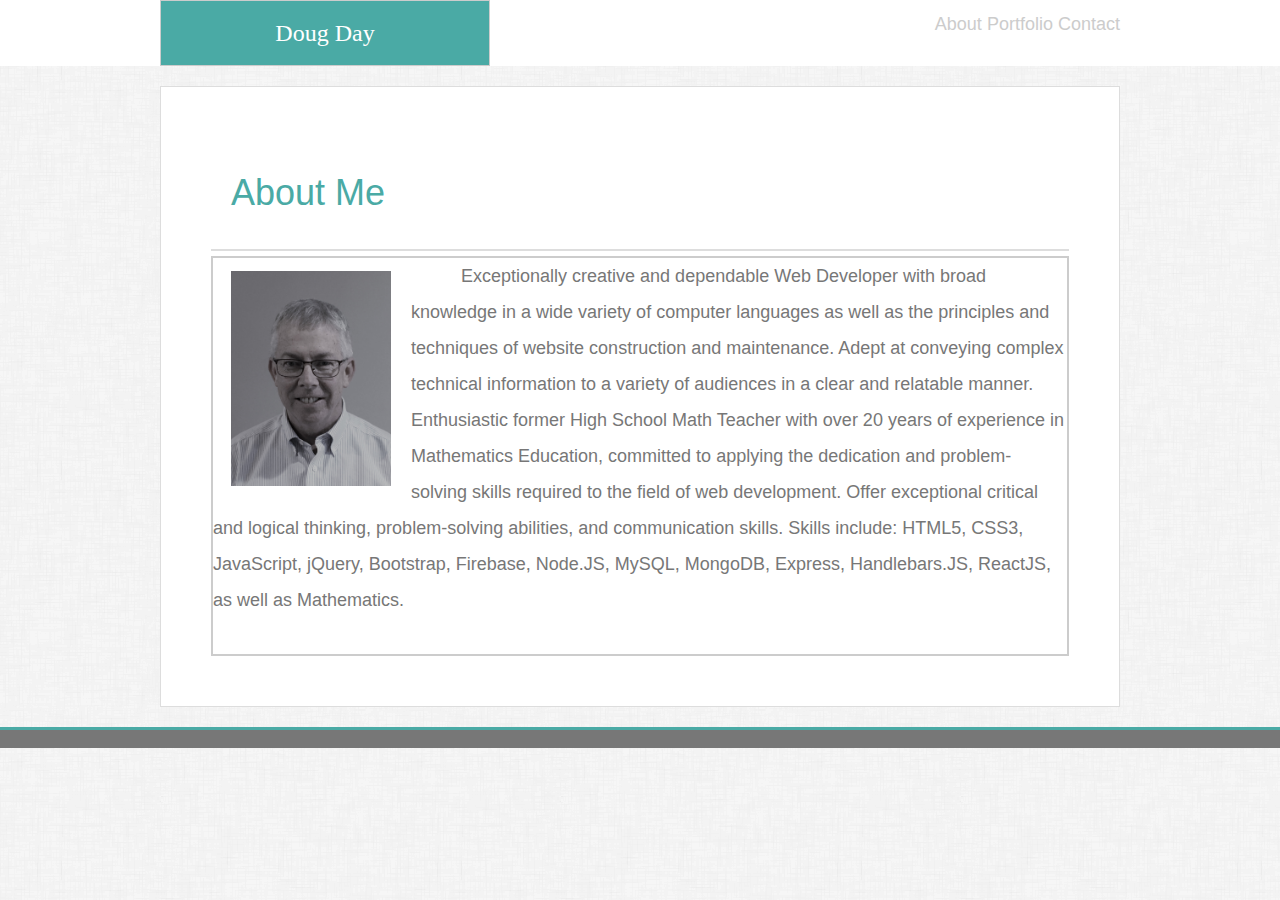
<file: index.html>
<!DOCTYPE html>
<html>
<head>
    <title>Responsive Portfolio</title>
    <link rel="stylesheet" href="Assets/css/reset.css">
    <meta name="viewport" content="width=device-width, initial-scale=1.0">
    <link rel="stylesheet" href="Assets/css/style.css" >
    <link rel="icon" 
      type="image/png" 
      href="https://tse1.mm.bing.net/th?id=OIP.1Z8yF9ZU1pla7-El-p4dOgHaHs&pid=15.1&P=0&w=300&h=300">
</head>
<body>

    <header>
            <div class="top">
                    <div class="name">Doug Day</div>
                    <ul>
                        <li><a href="index.html">About</a></li>
                        <li><a href="portfolio.html">Portfolio</a></li>
                        <li><a href="contact.html">Contact</a></li>
                        
                    </ul>
            </div>
    </header>
    
        
    <section>
            
    <h2>About Me</h2>
    
    <img id="dougpic" src="./Assets/images/Doug18(2).jpg">
    
    <p>Exceptionally creative and dependable Web Developer with broad knowledge in a wide variety of computer languages
         as well as the principles and techniques of website construction and maintenance. Adept at conveying complex technical information
          to a variety of audiences in a clear and relatable manner.
    Enthusiastic former High School Math Teacher with over 20 years of experience in Mathematics Education, committed to applying 
    the dedication and problem-solving skills required to the field of web development.
        Offer exceptional critical and logical thinking, problem-solving abilities, and communication skills.
        Skills include: HTML5, CSS3, JavaScript, jQuery, Bootstrap, Firebase, Node.JS, MySQL, MongoDB, Express, Handlebars.JS, ReactJS,
        as well as Mathematics.



        <br>






        
        <br>
          
        </p>
        </div>
        </div>
    </section>
    <div class="absolute">a</div>
   
</body>

</html>
</file>
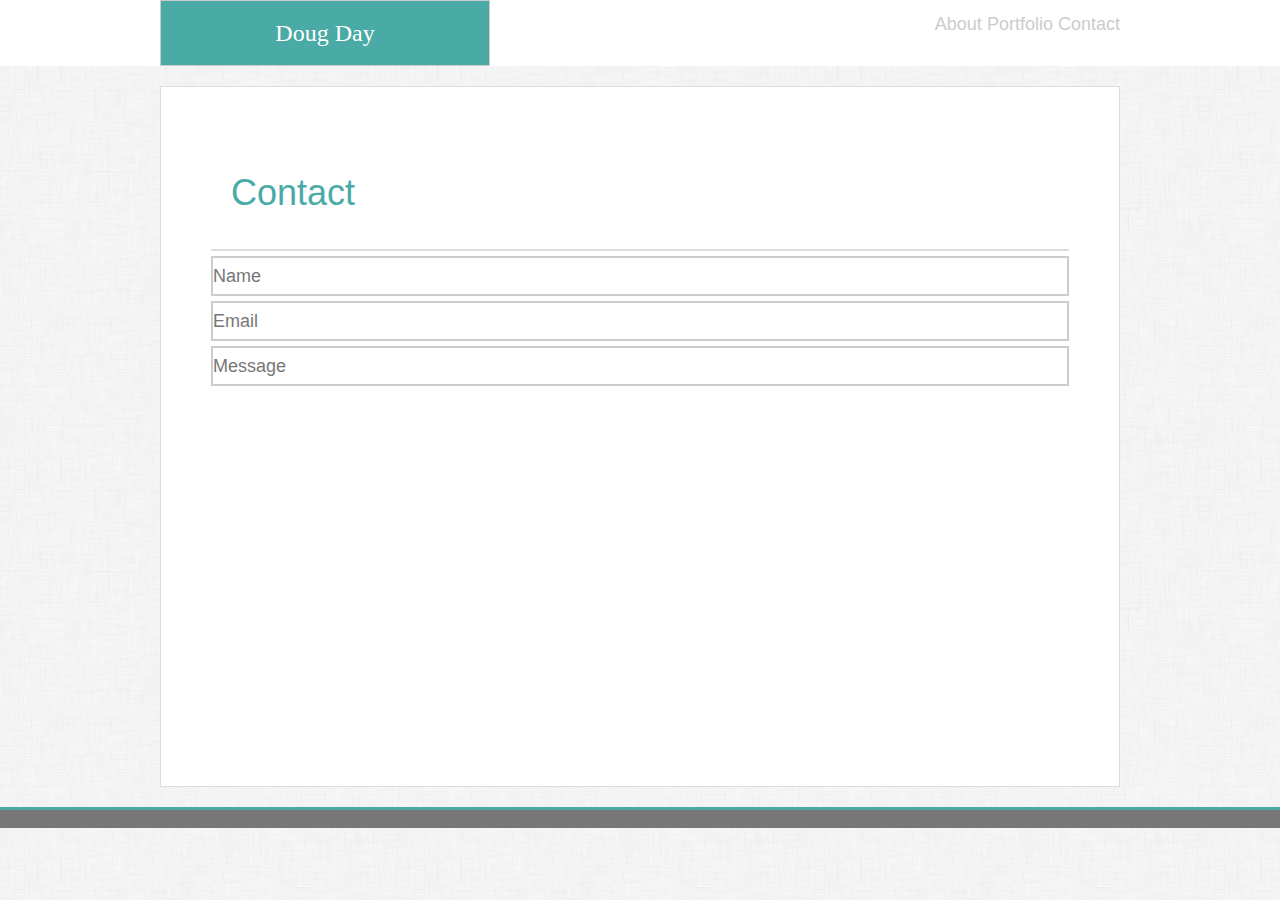
<file: contact.html>
<!DOCTYPE html>
<html>
<head>
    <title>Responsive Portfolio</title>
    <link rel="stylesheet" href="Assets/css/reset.css">
    <meta name="viewport" content="width=device-width, initial-scale=1.0">
    <link rel="stylesheet" href="Assets/css/style.css" >
    <link rel="icon" 
      type="image/png" 
      href="https://tse1.mm.bing.net/th?id=OIP.1Z8yF9ZU1pla7-El-p4dOgHaHs&pid=15.1&P=0&w=300&h=300">
</head>
<body>
    <header>
    <div class="top">
        <div class="name">Doug Day</div>
        <ul>
            <li><a href="index.html">About</a></li>
            <li><a href="portfolio.html">Portfolio</a></li>
            <li><a href="contact.html">Contact</a></li>
        </ul>
        </div>
    </header>
    <section>
        <h2>Contact</h2>
        <div class="name2">Name</div>
        <div class="email">Email</div>
        <div class="message">Message</div>
        
    </section>
    <div class="absolute">a</div>
    
</body>
</file>
<file: Assets/css/style.css>
body {
    background-color: #777;
    font-family: Arial, Helvetica, sans-serif;
    color: #777;
    font-size: 18px;
    background-image: url('../images/dust_scratches.png');
    /* min-height: 100vh;
    position: relative; */
}
html {
    min-height: 100vh;
    position: relative;
}
div.name {
    background-color: #4aaaa5;
    color: white;
    border: solid #cccccc 1px;
    font-family: Georgia, 'Times New Roman', Times, serif;
    font-size: 24px;
    text-align: center;
    padding: 20px;
    width: 30%;
    

}
div.top {
    background-color: white;
    width: 960px;
    position: relative;
    margin: 0 auto;

}
header {
    background-color: white;
    

}
a {
    text-decoration: none;
    color: #cccccc;
}
ul {
    list-style-type: none;
    margin: 0;
    float: right;
    position: absolute;
    top: 15px;
    right: 0;
    color: #cccccc;   
    
}
li {
    display: inline;
    text-decoration: none;
    color:  darkgray;
}

h1 {
    background-color: #4aaaa5;
    color: white;
    padding: 20px;
    width: 30%;
    text-align: center;
    
}
div.fixed {
    background-color: #777;
    color: #777;
    height: 50px;
    border-top: solid #4aaaa5 10px;
    position: static;
}
section {
    background-color: white;
    width: 960px;
    border: solid #dddddd 1px;
    padding: 50px;
    line-height: 2;
    margin: 20px auto;
    clear: both;
    display: block;
    box-sizing: border-box;
    overflow: auto;
}
h2 { 
    
    background-color: white;
    color: #4aaaa5;
    padding: 20px;
    text-align: left;
    border-bottom: solid #dddddd 2px; 
    font-size: 36px;
}
div.portfolio {
    background-color: white;
    color: #4aaaa5;
    padding: 20px;
    text-align: left;
    border-bottom: solid #dddddd 2px; 
    font-size: 36px;
}
#dougpic {
    width: 160px;
    height: 215px;
    float: left;
    padding: 20px;

} 
p 
{ 
    background-color: white;
    border: solid #cccccc 2px;
    margin-top: 5px;
    text-indent: 50px;

    
    
}
div.name2 {
    background-color: white;
    border: solid #cccccc 2px;
    margin-top: 5px;
   
}
div.email {
    background-color: white;
    border: solid #cccccc 2px;
    margin-top: 5px;
}
div.message {
    background-color: white;
    height: 100%;
    border:solid #cccccc 2px;
    margin-top: 5px;
    margin-bottom: 350px;
}
.clearfix {
    overflow: auto;
}
.P1 {
    background-color: #4aaaa5;
    color: white;
    position: absolute;
    bottom: 20px;
    width: 320px;
}
.imgcont {
    position: relative;
    float: left;
    margin-right: 10px;
    margin-top: 10px;
    margin-bottom: 0;

}
div.absolute {

    position: sticky;
    bottom: 0;
    width: 100%;
    background-color: #777;
    border-top: 3px solid #4aaaa5;
   
}
/* Media Queries */
@media screen and (max-width: 980px) {
  body {
    background-color: #777;
    font-family: Arial, Helvetica, sans-serif;
    color: #777;
    font-size: 18px;
    background-image: url('../images/dust_scratches.png');
    margin: 0;
    width: 100%;
}
li {
    display: inline;
    margin-right: 15px;

}
}
@media screen and (max-width: 768px) {
body {
        background-color: blue;
        color: #777;
        background-image: none;
        display: block;
    }
div.top {
        float: none;
        width: 100%;
    }
li {
    display: inline;
}

p { 
    background-color: white;
    display: block;
    
}
header {
    position: static;
}
section {
    margin: 0;
    width: 100%;
    padding: 0;
}
}
@media screen and (max-width: 640px) {
    body {
        background-color: white;
        color: #777;
        background-image: none;
    }
    /* div.top {
        float: none;
        width: 100%;
    } */
   
    
    header {
        position: static;
    }
    div.name {
        display: block;
        width: 100%;
        clear: both;
    }
    ul {
        clear: right;
        display: block;
        position: static;
        text-align: center;
        margin-right: 25%;
        
    }

    
    
}
</file>
